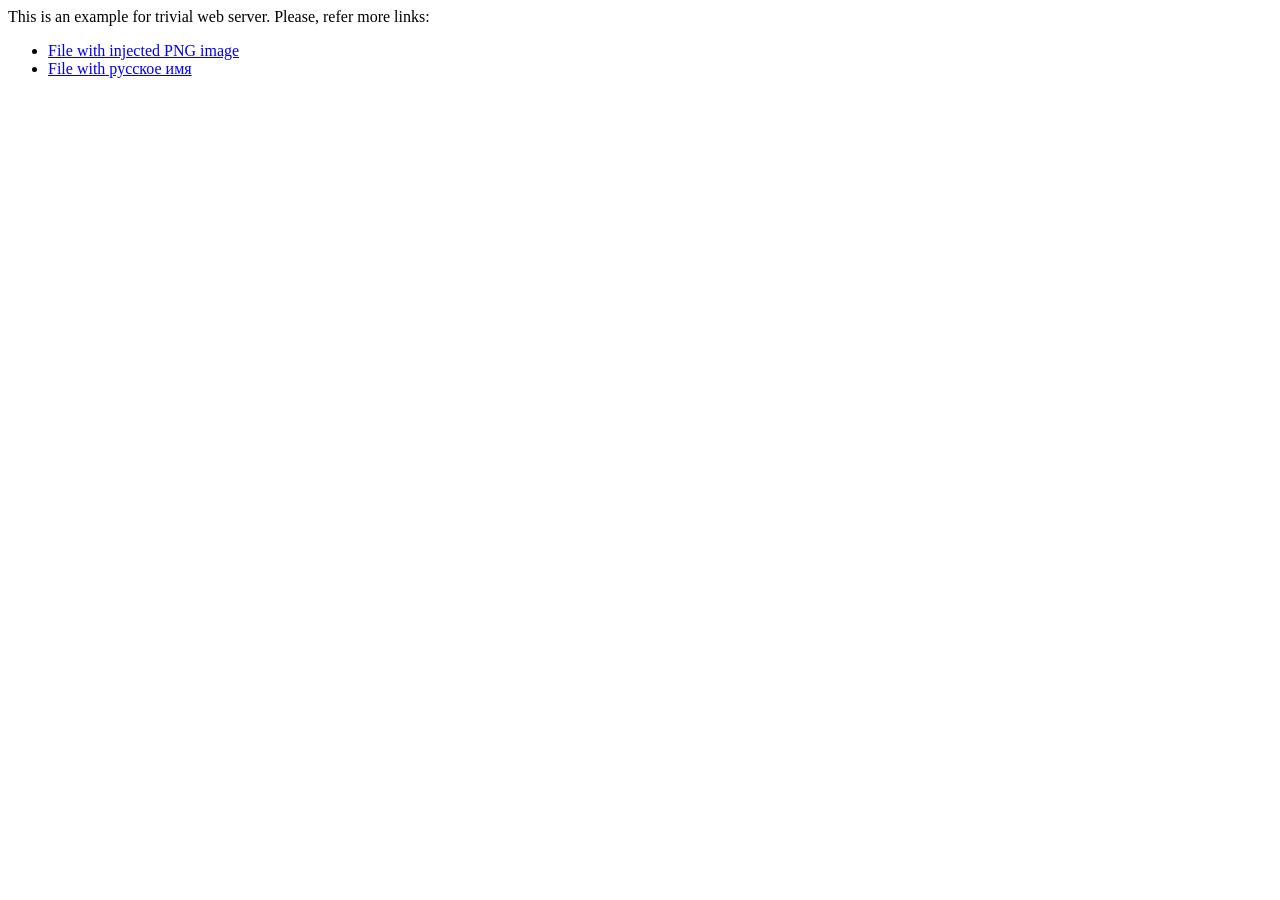
<file: hw1/static/index.html>
<html>
<META content="text/html; charset=windows-1251" http-equiv=Content-Type>
<body>
<p>
This is an example for trivial web server. Please, refer more links:
</p>
<ul>
    <li><a href="has_png.html">File with injected PNG image</a>
    <li><a href="�������.html">File with ������� ���</a>
</ul>
</body>
</html>
</file>
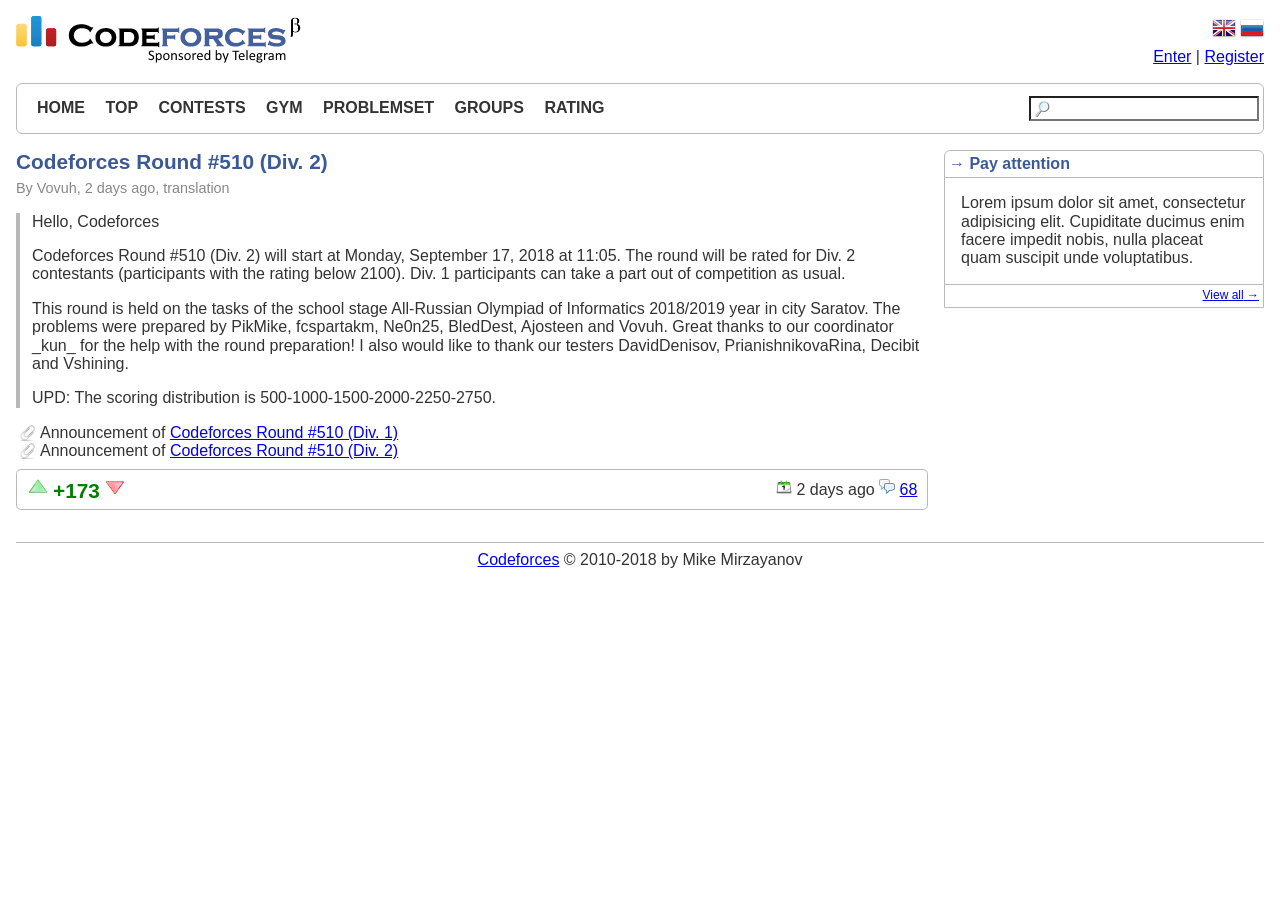
<file: hw2/_layout/index.html>
<!DOCTYPE html>
<html lang="en">
<head>
    <meta charset="UTF-8">
    <title>Codeforces</title>
    <link rel="stylesheet" type="text/css" href="css/normalize.css">
    <link rel="stylesheet" type="text/css" href="css/style.css">
</head>
<body>
<header>
    <a href="/"><img src="img/logo.png" alt="Codeforces" title="Codeforces"/></a>
    <div class="languages">
        <a href="#"><img src="img/gb.png" alt="In English" title="In English"/></a>
        <a href="#"><img src="img/ru.png" alt="In Russian" title="In Russian"/></a>
    </div>
    <div class="enter-or-register-box">
        <a href="#">Enter</a>
        |
        <a href="#">Register</a>
    </div>
    <nav>
        <ul>
            <li><a href="#">Home</a></li>
            <li><a href="#">Top</a></li>
            <li><a href="#">Contests</a></li>
            <li><a href="#">Gym</a></li>
            <li><a href="#">Problemset</a></li>
            <li><a href="#">Groups</a></li>
            <li><a href="#">Rating</a></li>
        </ul>
        <form class="search" method="get" action="#">
            <input title="Search">
        </form>
    </nav>
</header>
<div class="middle">
    <aside>
        <section>
            <div class="header">
                Pay attention
            </div>
            <div class="body">
                Lorem ipsum dolor sit amet, consectetur adipisicing elit. Cupiditate ducimus enim facere impedit nobis,
                nulla placeat quam suscipit unde voluptatibus.
            </div>
            <div class="footer">
                <a href="#">View all</a>
            </div>
        </section>
    </aside>
    <main>
        <article>
            <div class="title">Codeforces Round #510 (Div. 2)</div>
            <div class="information">By Vovuh, 2 days ago, translation</div>
            <div class="body">
                <p>Hello, Codeforces</p>
                <p>Codeforces Round #510 (Div. 2) will start at Monday, September 17, 2018 at 11:05. The round will
                    be
                    rated for Div. 2 contestants (participants with the rating below 2100). Div. 1 participants can
                    take
                    a part out of competition as usual.</p>
                <p>This round is held on the tasks of the school stage All-Russian Olympiad of Informatics 2018/2019
                    year in city Saratov. The problems were prepared by PikMike, fcspartakm, Ne0n25, BledDest,
                    Ajosteen
                    and Vovuh. Great thanks to our coordinator _kun_ for the help with the round preparation! I also
                    would like to thank our testers DavidDenisov, PrianishnikovaRina, Decibit and Vshining.</p>
                <p>UPD: The scoring distribution is 500-1000-1500-2000-2250-2750.</p>
            </div>
            <ul class="attachment">
                <li>Announcement of <a href="#">Codeforces Round #510 (Div. 1)</a></li>
                <li>Announcement of <a href="#">Codeforces Round #510 (Div. 2)</a></li>
            </ul>
            <div class="footer">
                <div class="left">
                    <img src="img/voteup.png" title="Vote Up" alt="Vote Up"/>
                    <span class="positive-score">+173</span>
                    <img src="img/votedown.png" title="Vote Down" alt="Vote Down"/>
                </div>
                <div class="right">
                    <img src="img/date_16x16.png" title="Publish Time" alt="Publish Time"/>
                    2 days ago
                    <img src="img/comments_16x16.png" title="Comments" alt="Comments"/>
                    <a href="#">68</a>
                </div>
            </div>
        </article>
    </main>
    <main>
        <section id="submissions" class="page">
            <div class="datatable">
                <div class="caption">Submissions</div>
                <table>
                    <thead>
                    <tr>
                        <th>Id</th>
                        <th>Created</th>
                        <th>User</th>
                        <th>Status</th>
                        <th>Test</th>
                    </tr>
                    </thead>
                    <tbody>
                    <tr>
                        <td>31</td>
                        <td>2018-09-10 12:32:11</td>
                        <td>tourist</td>
                        <td>Accepted</td>
                        <td>391</td>
                    </tr>
                    <tr>
                        <td>31</td>
                        <td>2018-09-10 12:32:11</td>
                        <td>tourist</td>
                        <td>Accepted</td>
                        <td>391</td>
                    </tr>
                    <tr>
                        <td>31</td>
                        <td>2018-09-10 12:32:11</td>
                        <td>tourist</td>
                        <td>Accepted</td>
                        <td>391</td>
                    </tr>
                    <tr>
                        <td>31</td>
                        <td>2018-09-10 12:32:11</td>
                        <td>tourist</td>
                        <td>Accepted</td>
                        <td>391</td>
                    </tr>
                    </tbody>
                </table>
            </div>
        </section>
    </main>
    <main>
        <section id="login" class="page">
            <div class="login-form-box">
                <div class="header">Login into Codeforces</div>
                <div class="body">
                    <form method="post" action=".">
                        <div class="field">
                            <div class="name">
                                <label for="handleOrEmail">Handle/Email</label>
                            </div>
                            <div class="value">
                                <input id="handleOrEmail"/>
                            </div>
                        </div>
                        <div class="field">
                            <div class="name">
                                <label for="password">Password</label>
                            </div>
                            <div class="value">
                                <input id="password" type="password"/>
                            </div>
                            <div class="error">
                                Invalid handle or password
                            </div>
                        </div>
                        <div class="checkbox-field">
                            <input type="checkbox" id="remember">
                            <label for="remember">Remember me</label>
                        </div>
                        <div class="button-field">
                            <input type="submit" value="Login">
                        </div>
                        <div class="links">
                            <a href="#">Forgot your password?</a>
                        </div>
                    </form>
                </div>
                <div class="footer">
                    <a href="#">Use Gmail</a>
                    <a href="#">Use Facebook</a>
                    <a href="#">Use OpenID</a>
                </div>
            </div>
        </section>
        <script src="js/script.js"></script>
    </main>
</div>
<footer>
    <a href="#">Codeforces</a> &copy; 2010-2018 by Mike Mirzayanov
</footer>
</body>
</html>
</file>
<file: hw2/_layout/css/style.css>
:root {
    --border-color: rgb(185, 185, 185);
    --border-radius: 6px;
    --black-color: #333;
    --caption-color: #3B5998;
    --article-information-color: #888;
    --datatable-caption-color: #e2e2e2;
    --datatable-border-color: #ddd;
    --datatable-row-color: #f7f7f7;
    --login-title-color: #3f5f9b;
    color: var(--black-color);
    font-family: Verdana, sans-serif;
    font-size: 16px;
}

html {
    padding: 1rem;
    min-width: 600px;
    max-width: 1280px;
    margin: 0 auto;
}

@media (max-width: 1024px) {
    :root {
        font-size: 14px;
    }
}

@media (max-width: 800px) {
    :root {
        font-size: 12px;
    }
}

header {
    position: relative;
}

header .languages {
    position: absolute;
    top: 0;
    right: 0;
}

header .enter-or-register-box {
    position: absolute;
    top: 32px;
    right: 0;
}

header nav {
    border: 1px solid var(--border-color);
    border-radius: var(--border-radius);
    padding: 0.75rem 0.25rem;
    margin-top: 1rem;
    display: flex;
    align-items: center;
    justify-content: space-between;
}

header nav ul {
    margin: 0;
    padding: 0;
}

header nav ul li {
    display: inline;
    margin-left: 1rem;
}

header nav ul li a {
    text-decoration: none;
    color: var(--black-color);
    font-family: "Arial Narrow", sans-serif;
    font-weight: bold;
    text-transform: uppercase;
}

header nav input {
    background: url("../img/search-16x16.png") no-repeat 0.25rem center;
    padding-left: 1.5rem;
}

.middle {
    margin-top: 1rem;
    overflow: auto;
}

aside {
    float: right;
    width: 20rem;
}

main {
    margin-right: 21rem;
    display: none;
}

main.active {
    display: block;
}

article .title {
    color: var(--caption-color);
    font-size: 1.3rem;
    font-weight: bold;
    margin-bottom: 0.4rem;
}

article .information {
    color: var(--article-information-color);
    font-size: 0.9rem;
    margin-bottom: 1rem;
}

article .body {
    border-left: 0.25rem solid var(--border-color);
    padding-left: 0.75rem;
}

article .attachment {
    margin: 0;
    padding: 0;
}

article .attachment li {
    background: url("../img/paperclip-16x16.png") no-repeat 0.25rem center;
        padding-left: 1.5rem;
}

article .footer {
    display: flex;
    justify-content: space-between;
    align-items: center;

    border: 0.1rem solid var(--border-color);
    border-radius: 0.3rem;
    padding: 0.4rem 0.6rem;
    margin-top: 0.5rem;
}

article .positive-score {
    color: green;
    font-weight: bold;
    font-size: 1.3rem;
}

.datatable {
    flex: 1;
}

.datatable .caption {
    background: var(--datatable-caption-color);
    padding: 0.4rem 0.5rem;
    border-radius: 0.3rem 0.3rem 0 0;
}

.datatable table {
    width: 100%;
    border-collapse: collapse;
}

.datatable th,
.datatable td {
    border: 0.1rem solid var(--datatable-border-color);
    padding: 0.3rem 0.5rem;
    text-align: center;
}

.datatable tbody tr:nth-child(odd) {
    background: var(--datatable-row-color);
}

.login-form-box {
    width: 30rem;
    margin: 0 auto;
    border: 0.1rem solid var(--border-color);
    border-radius: 0.3rem;
}

.login-form-box .header {
    padding: 0.3rem 0.6rem;
    border-bottom: 0.1rem solid var(--border-color);
    color: var(--login-title-color);
    font-size: 1.2rem;
    font-weight: bold;
}

.login-form-box .body {
    padding: 1.5rem;
    padding-bottom: 0.3rem;
}

.login-form-box .field {
    position: relative;
    min-height: 3rem;
}

.login-form-box .name {
    position: absolute;
    width: 11rem;
    text-align: right;
    box-sizing: border-box;
    padding-right: 1rem;
}

.login-form-box .value {
    margin-left: 11rem;
}

.login-form-box .error {
    position: absolute;
    left: 11rem;
    color: red;
    font-size: 0.8rem;
}

.login-form-box .checkbox-field {
    margin-left: 11rem;
    margin-top: 0.5rem;
    margin-bottom: 1.5rem;
}

.login-form-box .button-field {
    margin-left: 11rem;
}

.login-form-box .links {
    margin-left: 13rem;
    width: 15rem;
    text-align: right;
    margin-top: 0.3rem;
}

.login-form-box .footer {
    display: flex;
    justify-content: flex-end;
    gap: 1rem;

    border-top: 0.1rem solid var(--border-color);
    padding: 0.3rem 0.5rem;
}

footer {
    margin-top: 2rem;
    border-top: 1px solid var(--border-color);
    padding-top: 0.5rem;
    text-align: center;
}

aside section {
    border: 1px solid var(--border-color);
    border-top-left-radius: var(--border-radius);
    border-top-right-radius: var(--border-radius);
}

aside section .header {
    border-bottom: 1px solid var(--border-color);
    padding: 0.25rem;
    font-weight: bold;
    color: var(--caption-color);
}

aside section .header:before {
    content: "→";
}

aside section .body {
    padding: 1rem;
}

aside section .footer {
    border-top: 1px solid var(--border-color);
    overflow: auto;
    padding: 0.25rem;
}

aside section .footer a {
    float: right;
    font-size: 0.75rem;
}

aside section .footer a:after {
    content: " →";
}
</file>
